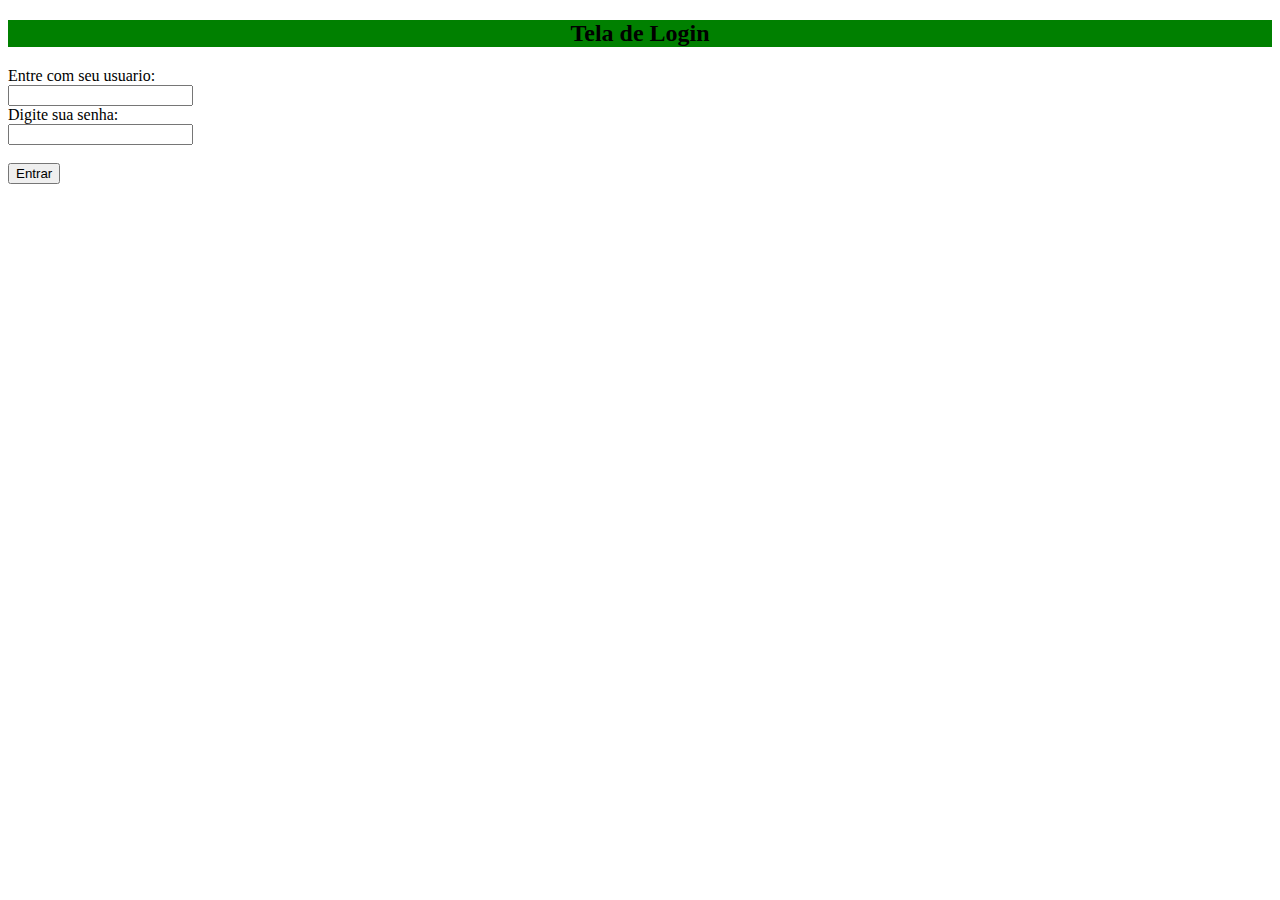
<file: aula 7 ads/index.html>
<!DOCTYPE html>
<html lang="en">
<head>
    <link rel="stylesheet" href="styles.css">
    <meta charset="UTF-8">
    <meta name="viewport" content="width=device-width, initial-scale=1.0">
    <title>Document</title>
</head>
<body>
    <h2>Tela de Login</h2>
<form>
  <label for="fname">Entre com seu usuario:</label><br>
  <input type="text" id="tusuario" name="fname" ><br>
  <label for="lname">Digite sua senha:</label><br>
  <input type="password" id="tsenha" name="lname" ><br><br>
  <input type="submit" value="Entrar">
</form> 

    
</body>
</html>
</file>
<file: aula 7 ads/styles.css>
h2{
background-color: green;
text-align: center;
}
</file>
